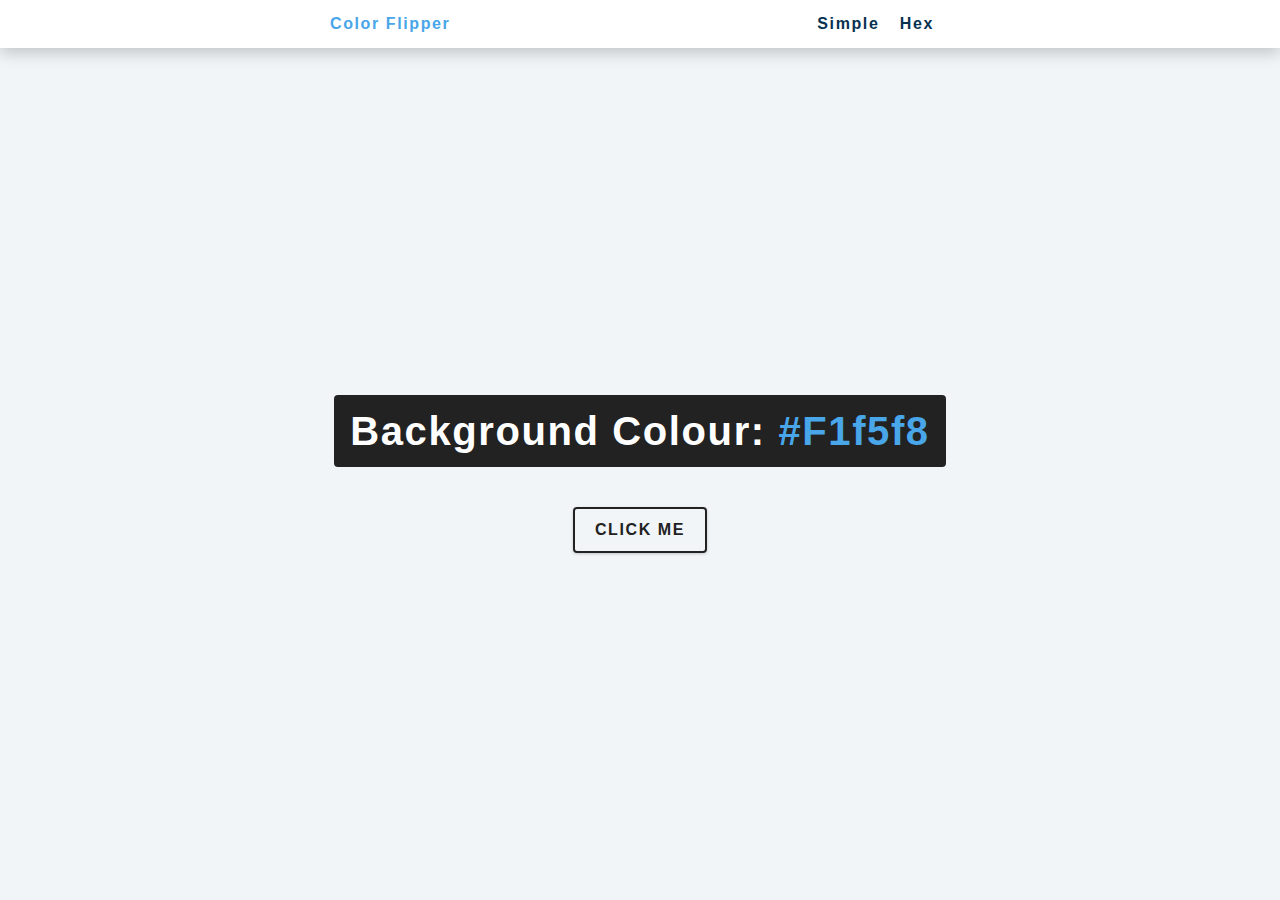
<file: index.html>
<!DOCTYPE html>
<html lang="en">

<head>
  <meta charset="UTF-8" />
  <meta name="viewport" content="width=device-width, initial-scale=1.0" />
  <title>Color Flipper || Simple</title>

  <!-- styles -->
  <link rel="stylesheet" href="./css/styles.css" />
</head>

<body>
  <nav>
    <div class="nav-center">
      <h4>Color Flipper</h4>
      <ul class="nav-links">
        <li>
          <a href="index.html">Simple</a>
          <a href="hex.html">Hex</a>
        </li>
      </ul>
    </div>
  </nav>

  <main>
    <div class="container">
      <h2>Background Colour: <span class="color">#f1f5f8</span></h2>
      <button class="btn btn-hero" id="btn">Click Me</button>
    </div>
  </main>
  <!-- javascript -->
  <script src="./js/app.js"></script>
</body>

</html>
</file>
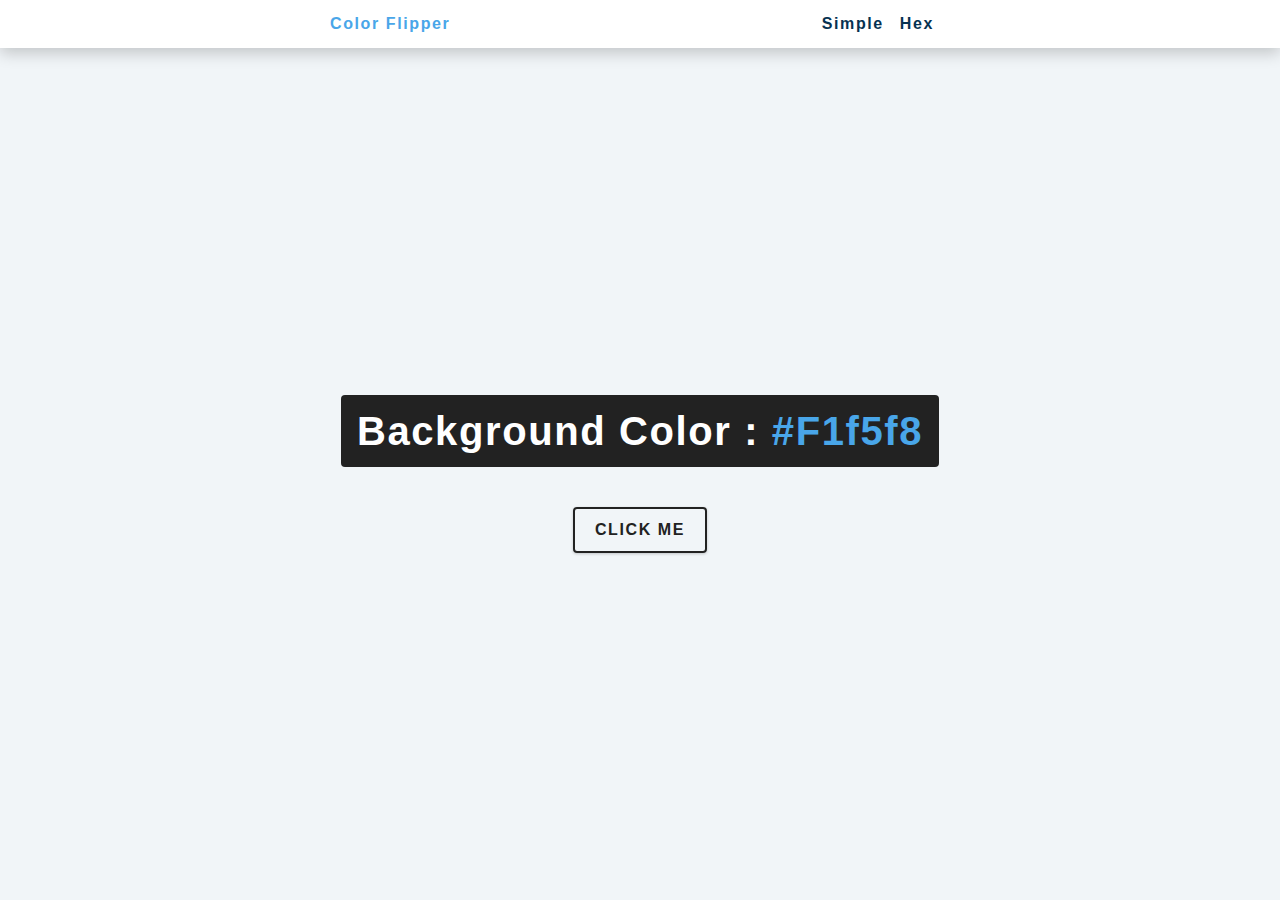
<file: hex.html>
<!DOCTYPE html>
<html lang="en">

<head>
  <meta charset="UTF-8" />
  <meta name="viewport" content="width=device-width, initial-scale=1.0" />
  <title>
    Color Flipper || Hex
  </title>

  <!-- styles -->
  <link rel="stylesheet" href="./css/styles.css" />
</head>

<body>
  <nav>
    <div class="nav-center">
      <h4>color flipper</h4>
      <ul class="nav-links">
        <li><a href="index.html">simple</a></li>
        <li><a href="hex.html">hex</a></li>
      </ul>
    </div>
  </nav>
  <main>
    <div class="container">
      <h2>background color : <span class="color">#f1f5f8</span></h2>
      <button class="btn btn-hero" id="btn">click me</button>
    </div>
  </main>
  <!-- javascript -->
  <script src="./js/hex.js"></script>
</body>

</html>
</file>
<file: css/styles.css>
:root {
  /* dark shades of primary color*/
  --clr-primary-1: hsl(205, 86%, 17%);
  --clr-primary-2: hsl(205, 77%, 27%);
  --clr-primary-3: hsl(205, 72%, 37%);
  --clr-primary-4: hsl(205, 63%, 48%);
  /* primary/main color */
  --clr-primary-5: hsl(205, 78%, 60%);
  /* lighter shades of primary color */
  --clr-primary-6: hsl(205, 89%, 70%);
  --clr-primary-7: hsl(205, 90%, 76%);
  --clr-primary-8: hsl(205, 86%, 81%);
  --clr-primary-9: hsl(205, 90%, 88%);
  --clr-primary-10: hsl(205, 100%, 96%);
  /* darkest grey - used for headings */
  --clr-grey-1: hsl(209, 61%, 16%);
  --clr-grey-2: hsl(211, 39%, 23%);
  --clr-grey-3: hsl(209, 34%, 30%);
  --clr-grey-4: hsl(209, 28%, 39%);
  /* grey used for paragraphs */
  --clr-grey-5: hsl(210, 22%, 49%);
  --clr-grey-6: hsl(209, 23%, 60%);
  --clr-grey-7: hsl(211, 27%, 70%);
  --clr-grey-8: hsl(210, 31%, 80%);
  --clr-grey-9: hsl(212, 33%, 89%);
  --clr-grey-10: hsl(210, 36%, 96%);
  --clr-white: #fff;
  --clr-red-dark: hsl(360, 67%, 44%);
  --clr-red-light: hsl(360, 71%, 66%);
  --clr-green-dark: hsl(125, 67%, 44%);
  --clr-green-light: hsl(125, 71%, 66%);
  --clr-black: #222;
  --ff-primary: 'Roboto', sans-serif;
  --ff-secondary: "Open Sans", sans-serif;
  --transition: all 0.3s linear;
  --spacing: 0.1rem;
  --radius: 0.25rem;
  --light-shadow: 0 5px 15px rgba(0, 0, 0, 0.1);
  --dark-shadow: 0 5px 15px rgba(0, 0, 0, 0.2);
  --max-width: 1170px;
  --fixed-width: 620px;
}
/* Global Styles*/

*,
::after,
::before {
  margin: 0;
  padding: 0;
  box-sizing: border-box;
}
body {
  font-family: var(--ff-secondary);
  background: var(--clr-grey-10);
  color: var(--clr-grey-1);
  line-height: 1.5;
  font-size: 0.875rem;
}
ul {
  list-style-type: none;
}
a {
  text-decoration: none;
}
h1,
h2,
h3,
h4 {
  letter-spacing: var(--spacing);
  text-transform: capitalize;
  line-height: 1.25;
  margin-bottom: 0.75rem;
  font-family: var(--ff-primary);
}
h1 {
  font-size: 3rem;
}
h2 {
  font-size: 2rem;
}
h3 {
  font-size: 1.25rem;
}
h4 {
  font-size: 0.875rem;
}
p {
  margin-bottom: 1.25rem;
  color: var(--clr-grey-5);
}
@media screen and (min-width: 800px) {
  h1 {
    font-size: 4rem;
  }
  h2 {
    font-size: 2.5rem;
  }
  h3 {
    font-size: 1.75rem;
  }
  h4 {
    font-size: 1rem;
  }
  body {
    font-size: 1rem;
  }
  h1,
  h2,
  h3,
  h4 {
    line-height: 1;
  }
}
/*  global classes */

/* section */
.section {
  padding: 5rem 0;
}

.section-center {
  width: 90vw;
  margin: 0 auto;
  max-width: 1170px;
}
@media screen and (min-width: 992px) {
  .section-center {
    width: 95vw;
  }
}
main {
  min-height: 100vh;
  display: grid;
  place-items: center;
}

/*
=============== 
Nav
===============
*/
nav {
  background: var(--clr-white);
  height: 3rem;
  display: grid;
  align-items: center;
  box-shadow: var(--dark-shadow);
}
.nav-center {
  width: 90vw;
  max-width: var(--fixed-width);
  margin: 0 auto;
  display: flex;
  align-items: center;
  justify-content: space-between;
}
.nav-center h4 {
  margin-bottom: 0;
  color: var(--clr-primary-5);
}
.nav-links {
  display: flex;
}
nav a {
  text-transform: capitalize;
  font-weight: 700;
  font-size: 1rem;
  color: var(--clr-primary-1);
  letter-spacing: var(--spacing);
  margin-right: 1rem;
}
nav a:hover {
  color: var(--clr-primary-5);
}
/*
=============== 
Container
===============
*/
main {
  min-height: calc(100vh - 3rem);
  display: grid;
  place-items: center;
}
.container {
  text-align: center;
}
.container h2 {
  background: var(--clr-black);
  color: var(--clr-white);
  padding: 1rem;
  border-radius: var(--radius);
  margin-bottom: 2.5rem;
}
.color {
  color: var(--clr-primary-5);
}
.btn-hero {
  font-family: var(--ff-primary);
  text-transform: uppercase;
  background: transparent;
  color: var(--clr-black);
  letter-spacing: var(--spacing);
  display: inline-block;
  font-weight: 700;
  transition: var(--transition);
  border: 2px solid var(--clr-black);
  cursor: pointer;
  box-shadow: 0 1px 3px rgba(0, 0, 0, 0.2);
  border-radius: var(--radius);
  font-size: 1rem;
  padding: 0.75rem 1.25rem;
}
.btn-hero:hover {
  color: var(--clr-white);
  background: var(--clr-black);
}
</file>
